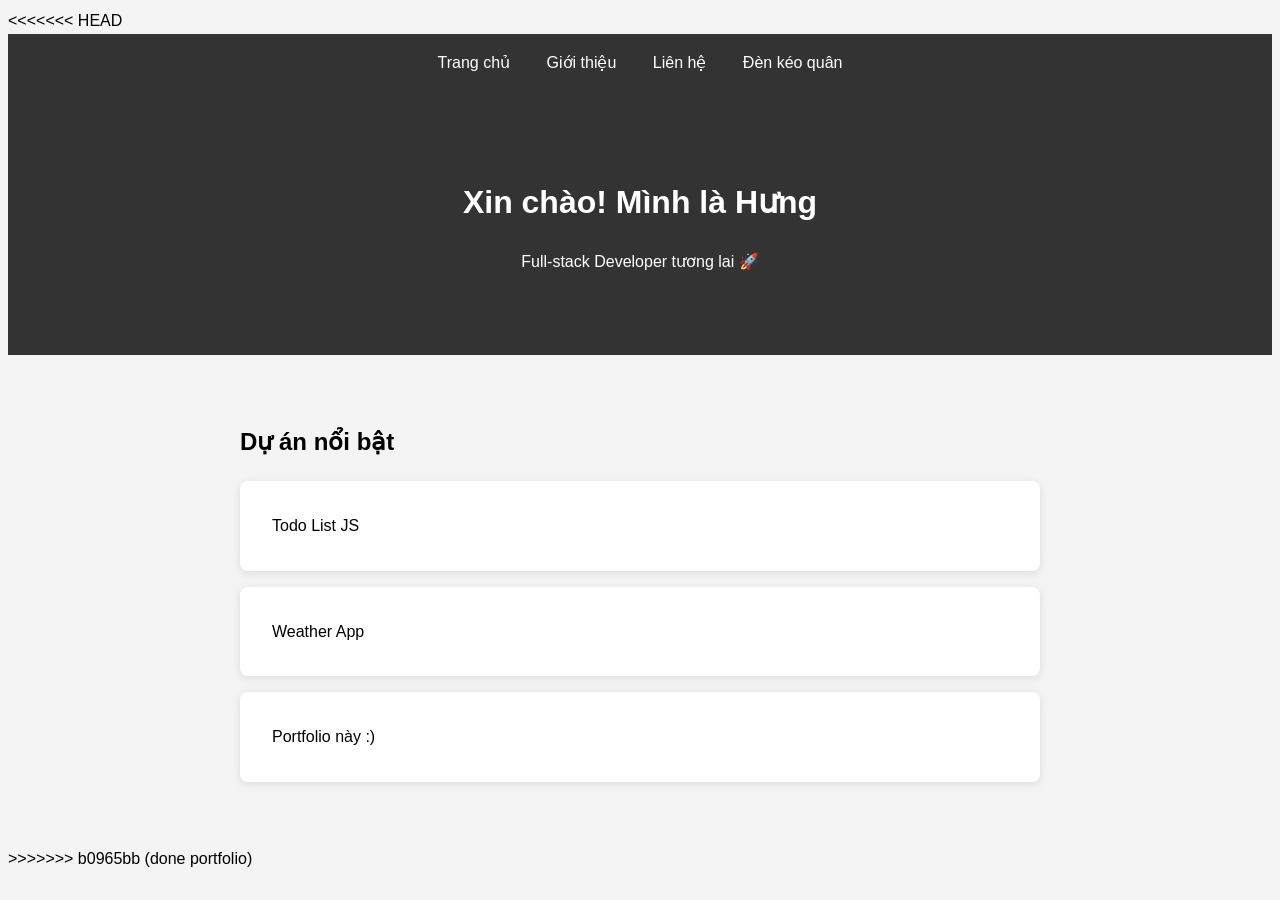
<file: index.html>
<<<<<<< HEAD
<!DOCTYPE html>
<html lang="vi">
<head>
    <meta charset="UTF-8">
    <meta name="viewport" content="width=device-width, initial-scale=1.0">
    <title>Portfolio - Hưng</title>
    <link rel="stylesheet" href="css/style.css">
</head>
<body>

<nav>
    <a href="index.html">Trang chủ</a>
    <a href="about.html">Giới thiệu</a>
    <a href="contact.html">Liên hệ</a>
	<a href="lantern.html">Đèn kéo quân</a>
</nav>

<header>
    <h1>Xin chào! Mình là Hưng</h1>
    <p>Full-stack Developer tương lai 🚀</p>
</header>

<section>
    <h2>Dự án nổi bật</h2>

    <div class="project">Todo List JS</div>
    <div class="project">Weather App</div>
    <div class="project">Portfolio này :)</div>
</section>

<script src="js/script.js"></script>
</body>
>>>>>>> b0965bb (done portfolio)
</html>
</file>
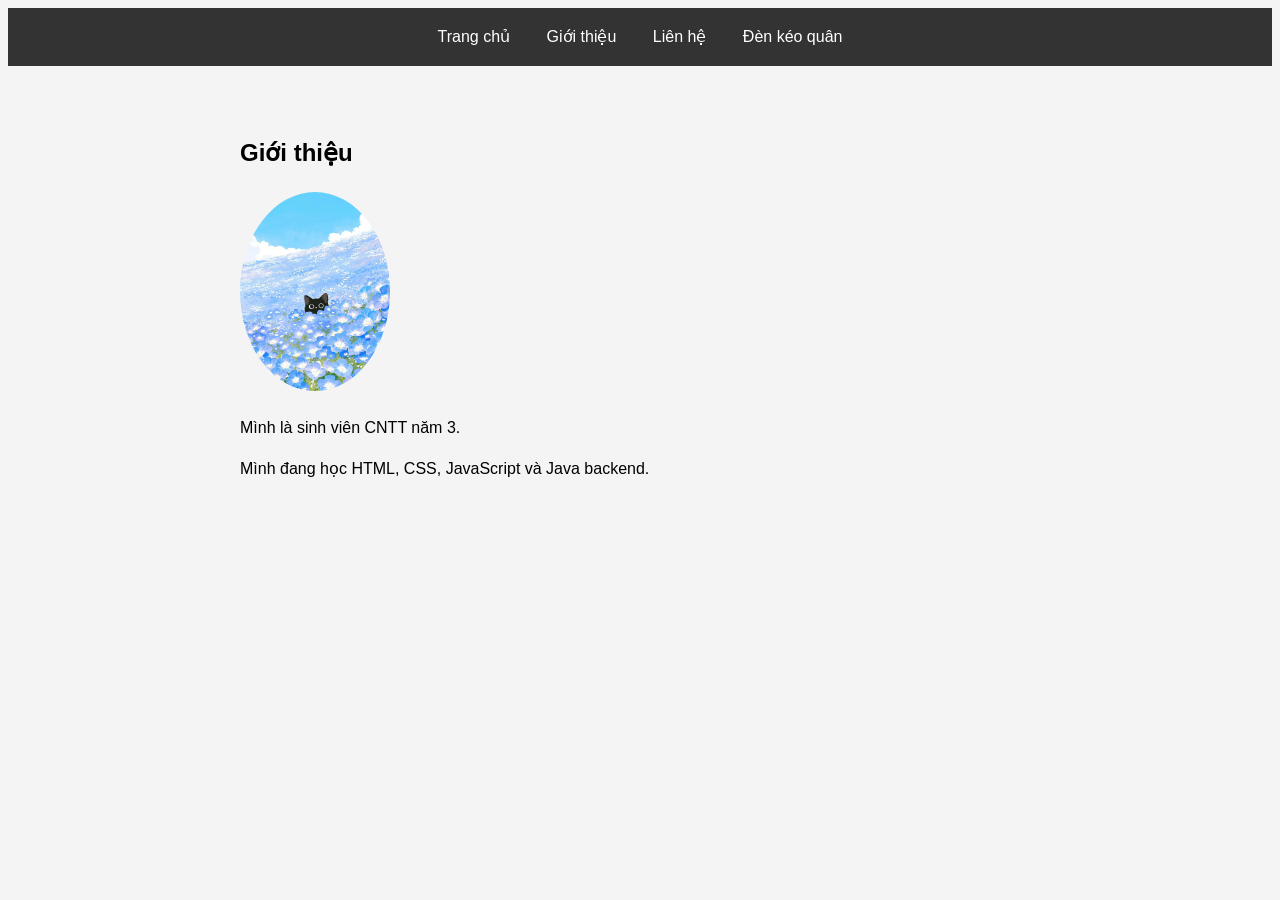
<file: about.html>
<!DOCTYPE html>
<html lang="vi">
<head>
    <meta charset="UTF-8">
    <meta name="viewport" content="width=device-width, initial-scale=1.0">
    <title>Giới thiệu</title>
    <link rel="stylesheet" href="css/style.css">
</head>
<body>

<nav>
    <a href="index.html">Trang chủ</a>
    <a href="about.html">Giới thiệu</a>
    <a href="contact.html">Liên hệ</a>
	<a href="lantern.html">Đèn kéo quân</a>
</nav>

<section>
    <h2>Giới thiệu</h2>

    <img src="images/avatar.jpg" alt="avatar" width="150" style="border-radius: 50%;">

    <p>Mình là sinh viên CNTT năm 3.</p>
    <p>Mình đang học HTML, CSS, JavaScript và Java backend.</p>
</section>

<script src="js/script.js"></script>
</body>
</html>
</file>
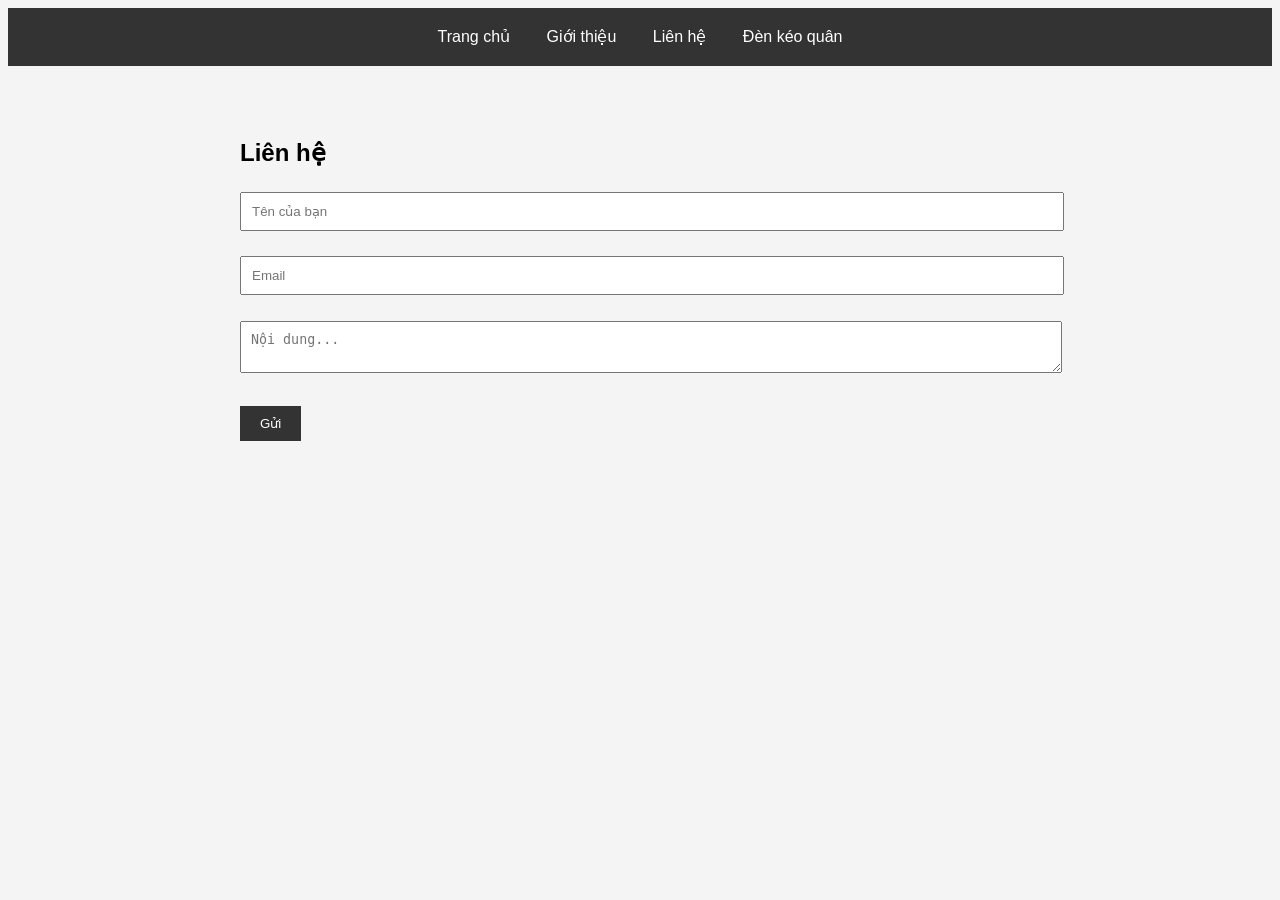
<file: contact.html>
<!DOCTYPE html>
<html lang="vi">
<head>
    <meta charset="UTF-8">
    <meta name="viewport" content="width=device-width, initial-scale=1.0">
    <title>Liên hệ</title>
    <link rel="stylesheet" href="css/style.css">
</head>
<body>

<nav>
    <a href="index.html">Trang chủ</a>
    <a href="about.html">Giới thiệu</a>
    <a href="contact.html">Liên hệ</a>
	<a href="lantern.html">Đèn kéo quân</a>
</nav>

<section>
    <h2>Liên hệ</h2>

    <form id="contactForm">
        <input type="text" placeholder="Tên của bạn" required><br><br>
        <input type="email" placeholder="Email" required><br><br>
        <textarea placeholder="Nội dung..." required></textarea><br><br>
        <button type="submit">Gửi</button>
    </form>

</section>

<script src="js/script.js"></script>
</body>
</html>
</file>
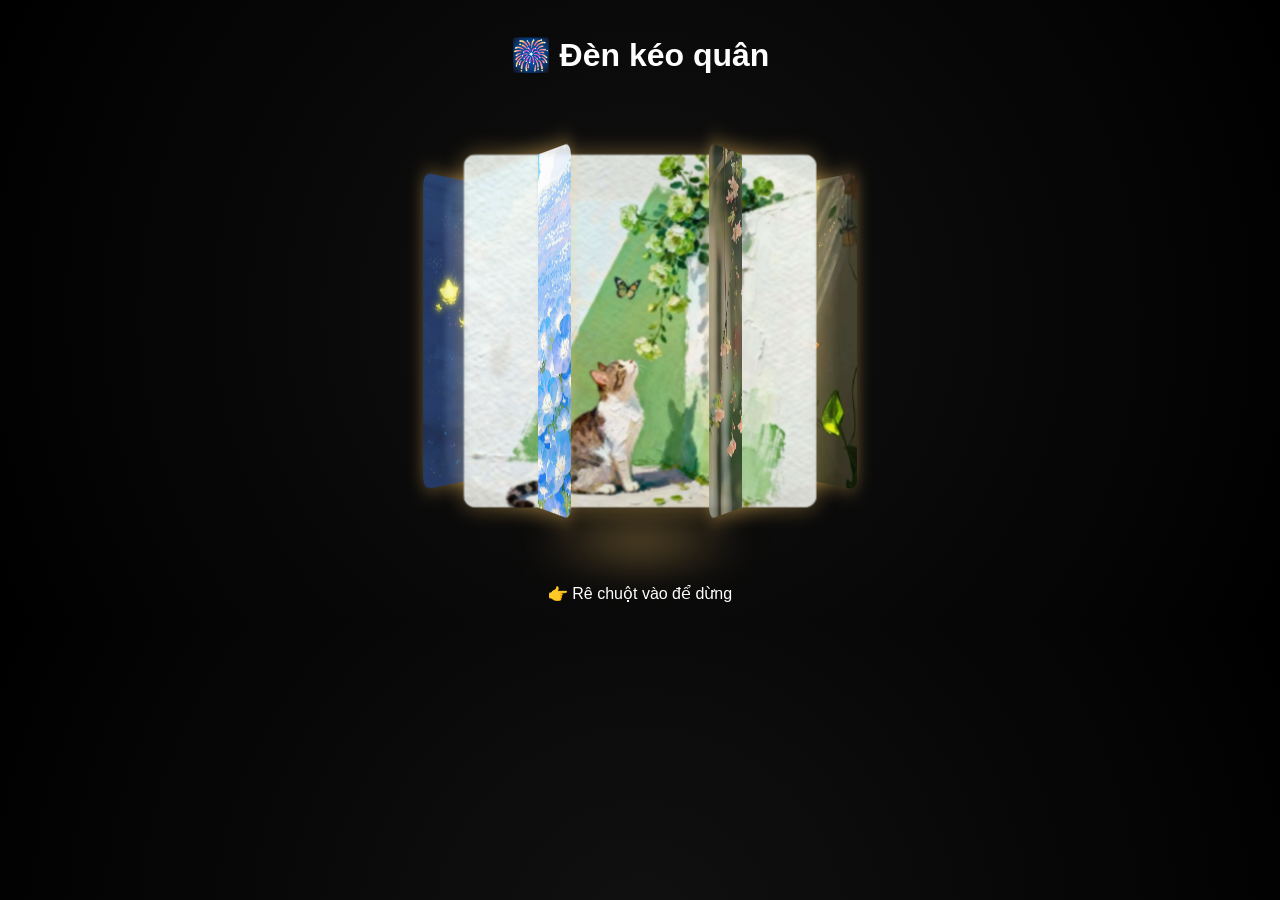
<file: lantern.html>
<!DOCTYPE html>
<html lang="vi">
<head>
    <meta charset="UTF-8">
    <meta name="viewport" content="width=device-width, initial-scale=1.0">
    <title>Đèn kéo quân</title>
    <link rel="stylesheet" href="css/style.css">

    <style>
    body {
        background: radial-gradient(circle, #111, #000);
        color: white;
        text-align: center;
        overflow: hidden;
    }

    h1 {
        margin-top: 30px;
    }

    .scene {
        width: 300px;
        height: 300px;
        margin: 100px auto;
        perspective: 1000px;
        position: relative;
    }

    /* Đèn */
    .lantern {
        width: 100%;
        height: 100%;
        position: relative;
        transform-style: preserve-3d;
        animation: rotate 12s infinite linear;
    }

    .lantern:hover {
        animation-play-state: paused;
    }

    /* ÁNH SÁNG BÊN TRONG */
    .light {
        position: absolute;
        top: 50%;
        left: 50%;
        width: 120px;
        height: 120px;
        transform: translate(-50%, -50%);
        background: radial-gradient(circle, rgba(255,200,100,0.9), transparent);
        border-radius: 50%;
        filter: blur(20px);
        z-index: 0;
	animation: flicker 2s infinite alternate;
    }

    /* Các mặt */
    .face {
        position: absolute;
        width: 100%;
        height: 100%;
        border-radius: 10px;
        overflow: hidden;
        box-shadow: 0 0 20px rgba(255,200,100,0.4);
	backdrop-filter: blur(2px);
    }

    .face img {
        width: 100%;
        height: 100%;
        object-fit: cover;
        opacity: 0.9;
    }

    /* 6 mặt */
    .face:nth-child(2) { transform: rotateY(0deg) translateZ(150px); }
    .face:nth-child(3) { transform: rotateY(60deg) translateZ(150px); }
    .face:nth-child(4) { transform: rotateY(120deg) translateZ(150px); }
    .face:nth-child(5) { transform: rotateY(180deg) translateZ(150px); }
    .face:nth-child(6) { transform: rotateY(240deg) translateZ(150px); }
    .face:nth-child(7) { transform: rotateY(300deg) translateZ(150px); }

    /* BÓNG ĐỔ */
    .shadow {
        position: absolute;
        bottom: -80px;
        left: 50%;
        transform: translateX(-50%);
        width: 200px;
        height: 40px;
        background: radial-gradient(circle, rgba(255,200,100,0.4), transparent);
        filter: blur(20px);
    }

    @keyframes rotate {
        from { transform: rotateY(0deg); }
        to { transform: rotateY(360deg); }
    }
	
	@keyframes flicker {
    from { opacity: 0.7; transform: translate(-50%, -50%) scale(1); }
    to { opacity: 1; transform: translate(-50%, -50%) scale(1.1); }
}

</style>
</head>
<body>

<h1>🎆 Đèn kéo quân</h1>

<div class="scene">
    <div class="lantern">

        <!-- ánh sáng -->
        <div class="light"></div>

        <!-- 6 mặt -->
        <div class="face"><img src="images/1.jpg"></div>
        <div class="face"><img src="images/2.jpg"></div>
        <div class="face"><img src="images/3.jpg"></div>
        <div class="face"><img src="images/4.jpg"></div>
        <div class="face"><img src="images/5.jpg"></div>
        <div class="face"><img src="images/6.jpg"></div>

    </div>

    <!-- bóng -->
    <div class="shadow"></div>
</div>

<p>👉 Rê chuột vào để dừng</p>

</body>
</html>
</file>
<file: css/style.css>
<<<<<<< HEAD
* {
    margin: 0;
    padding: 0;
    box-sizing: border-box;
}

body {
    font-family: 'Segoe UI', sans-serif;
    line-height: 1.6;
    background: #f4f4f4;
}

nav {
    background: #333;
    padding: 1rem;
    text-align: center;
}

nav a {
    color: white;
    margin: 0 1rem;
    text-decoration: none;
}

nav a:hover {
    color: yellow;
}

header {
    text-align: center;
    padding: 4rem 2rem;
    background: #333;
    color: white;
}

section {
    padding: 3rem;
    max-width: 800px;
    margin: 0 auto;
}

.project {
    background: white;
    padding: 2rem;
    margin: 1rem 0;
    border-radius: 8px;
    box-shadow: 0 2px 10px rgba(0,0,0,0.1);
}

/* Form */
form input, form textarea {
    width: 100%;
    padding: 10px;
}

button {
    padding: 10px 20px;
    background: #333;
    color: white;
    border: none;
    cursor: pointer;
}

button:hover {
    background: #555;
=======
* {
    margin: 0;
    padding: 0;
    box-sizing: border-box;
}

body {
    font-family: 'Segoe UI', sans-serif;
    line-height: 1.6;
    background: #f4f4f4;
}

nav {
    background: #333;
    padding: 1rem;
    text-align: center;
}

nav a {
    color: white;
    margin: 0 1rem;
    text-decoration: none;
}

nav a:hover {
    color: yellow;
}

header {
    text-align: center;
    padding: 4rem 2rem;
    background: #333;
    color: white;
}

section {
    padding: 3rem;
    max-width: 800px;
    margin: 0 auto;
}

.project {
    background: white;
    padding: 2rem;
    margin: 1rem 0;
    border-radius: 8px;
    box-shadow: 0 2px 10px rgba(0,0,0,0.1);
}

/* Form */
form input, form textarea {
    width: 100%;
    padding: 10px;
}

button {
    padding: 10px 20px;
    background: #333;
    color: white;
    border: none;
    cursor: pointer;
}

button:hover {
    background: #555;
>>>>>>> b0965bb (done portfolio)
}
</file>
